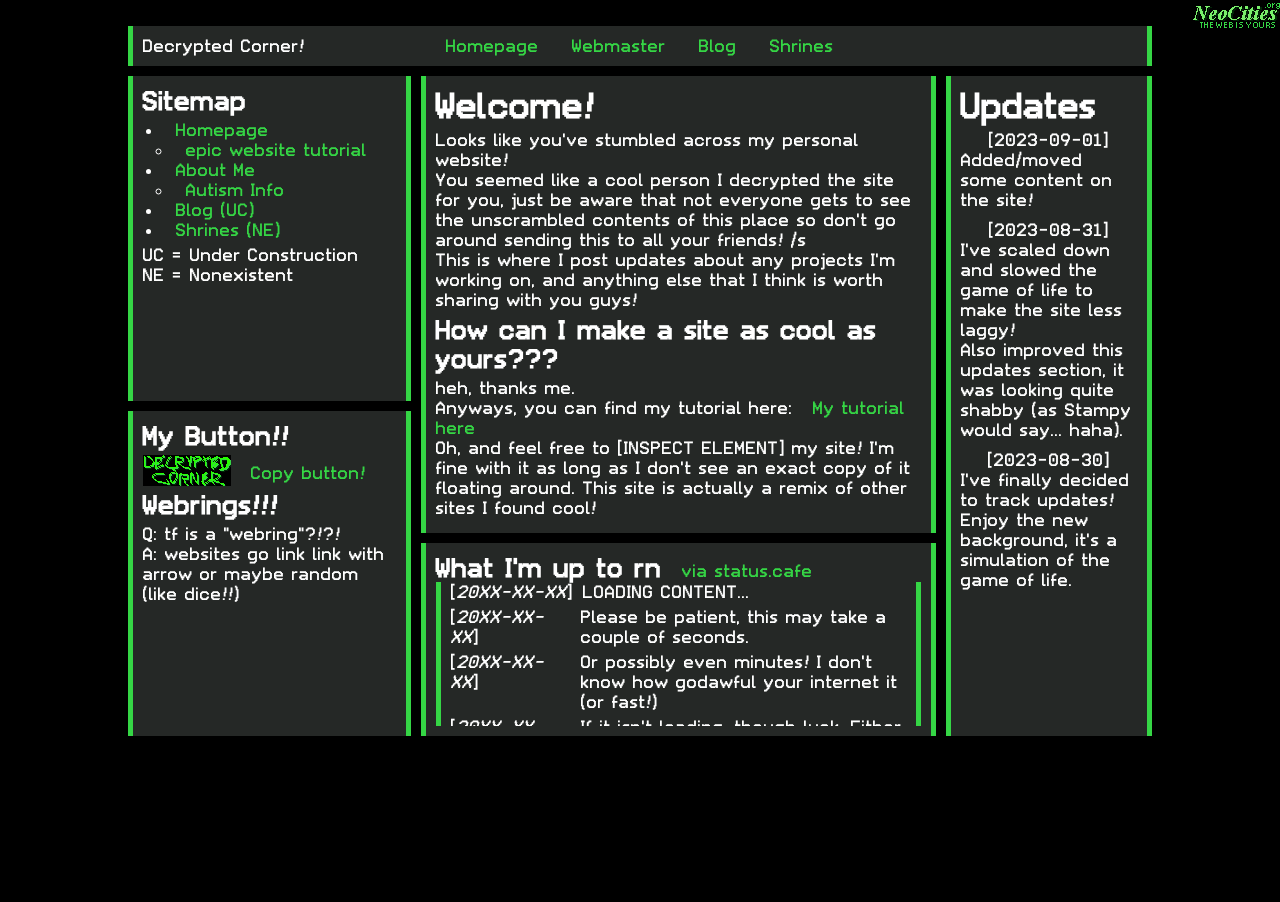
<file: index.html>
<!DOCTYPE html>
<html lang="en">
  <head>

    <meta charset="UTF-8">
    <meta name="viewport" content="width=device-width, initial-scale=1.0">
    <title>Decrypted Corner</title>
    <link href="style.css" rel="stylesheet" type="text/css" media="all">

    <script src="Scripts/SiteBG.js" defer></script>
    <script src="Scripts/SiteFX.js" defer></script>
    <script src="Scripts/CopyToClip.js" defer></script>
    <script src="Scripts/GetStatusCafeFeed.js" defer></script>

  </head>
  
  <body>

    <canvas id="canvas" width="200" height="200">
      This text is displayed if your browser does not support HTML5 Canvas.
    </canvas>

    <header class="content">
      <!-- Site name/logo -->
      <div id="logo">
        <p>Decrypted Corner!</p>
      </div>

      <nav>
        <a href="index.html">Homepage</a>
        <a href="about_me.html">Webmaster</a>
        <a href="blogs.html">Blog</a>
        <a href="not_found.html">Shrines</a>
      </nav>
    </header>
    
    <main>
      <div class="content-row">
        <div class="content-column" style="flex: 11;">
          <div class="content">
            <h2>
              Sitemap
            </h2>
            <ul>
              <li><a href="index.html">Homepage</a></li>
              <ul>
                <li><a href="how-to-website.html">epic website tutorial</a></li>
              </ul>
              <li><a href="about_me.html">About Me</a></li>
              <ul>
                <li><a href="autism_info.html">Autism Info</a></li>
              </ul>
              <li><a href="blogs.html">Blog (UC)</a></li>
              <li><a href="not_found.html">Shrines (NE)</a></li>
            </ul>
            <p>
              UC = Under Construction<br>
              NE = Nonexistent
            </p>
          </div>

          <div class="content">
            <h2>
              My Button!!
            </h2>
            <a class="button center-inline" href="https://encrypteddvjjrxv.neocities.org" target="_blank">
              <img src="Images/Buttons/EncryptedCornerButton.png">
            </a>
            <a class="center-inline" onclick="copyToClipboard('text', this)">
              Copy button!
            </a>

            <h2>
              Webrings!!!
            </h2>
            <p>
              Q: tf is a "webring"?!?!<br>
              A: websites go link link with arrow or maybe random (like dice!!)
            </p>
          </div>
        </div>

        <div class="content-column" style="flex: 20;">
          <div class="content">
            <h1>
              Welcome!
            </h1>
            <p>
              Looks like you've stumbled across my personal website!<br>
              You seemed like a cool person I decrypted the site for you, just be aware that not everyone gets to see the unscrambled contents of this place so don't go around sending this to all your friends! /s<br>
              This is where I post updates about any projects I'm working on, and anything else that I think is worth sharing with you guys!
            </p>

            <h2>
              How can I make a site as cool as yours???
            </h2>
            <p class="inline">
              heh, thanks me.<br>
              Anyways, you can find my tutorial here: 
            </p>
            <a class="inline" href="how-to-website.html">My tutorial here</a><br>
            <p>
              Oh, and feel free to [INSPECT ELEMENT] my site! I'm fine with it as long as I don't see an exact copy of it floating around. This site is actually a remix of other sites I found cool!
            </p>
          </div>

          <div class="content" style="flex: 5;">
            <h2 class="inline">What I'm up to rn</h2>
            <a class="inline" href="https://status.cafe">via status.cafe</a><br>
            <div class="subcontent" id="status-cafe-feed">
              <div>
                <p>&lsqb;<i>20XX-XX-XX</i>&rsqb;</p>
                <p>LOADING CONTENT...</p>
              </div>
              <div>
                <p>&lsqb;<i>20XX-XX-XX</i>&rsqb;</p>
                <p>Please be patient, this may take a couple of seconds.</p>
              </div>
              <div>
                <p>&lsqb;<i>20XX-XX-XX</i>&rsqb;</p>
                <p>Or possibly even minutes! I don't know how godawful your internet it (or fast!)</p>
              </div>
              <div>
                <p>&lsqb;<i>20XX-XX-XX</i>&rsqb;</p>
                <p>If it isn't loading, though luck. Either something has changed behind the scenes and my site isn't up to date, or the server are down (possibly forever, that's scary to think about yet it's happened to so many old sites already)</p>
              </div>
              <div>
                <p>&lsqb;<i>20XX-XX-XX</i>&rsqb;</p>
                <p>HI FUTURE ME!!!! THIS IS A MESSAGE FROM 2023!!! DID YOU GET LAID YET????????? (i sincerely apoligize to anyone who isn't future me)</p>
              </div>
            </div>
          </div>
        </div>

        <div class="content-column" style="flex: 8;">
          <div class="content" style="flex: 8;">
            <h1>
              Updates
            </h1>
            <div class="feed" style="max-height: 35em;"> <!-- More recent entries at top! -->
              <div>
                <p>[2023-09-01]</p>
                <p>
                  Added/moved some content on the site!
                </p>
              </div>
              <div>
                <p>[2023-08-31]</p>
                <p>
                  I've scaled down and slowed the game of life to make the site less laggy!<br>
                  Also improved this updates section, it was looking quite shabby (as Stampy would say... haha).<br>
                </p>
              </div>
              <div>
                <p>[2023-08-30]</p>
                <p>
                  I've finally decided to track updates! Enjoy the new background, it's a simulation of the game of life.
                </p>
              </div>
            </div>
          </div>
        </div>
      </div>
    </main>

    <a id="neocities" class="button" href="https://neocities.org" target="_blank">
      <img src="Images/Buttons/dark-theme-neocities-button.png">
    </a>

  </body>
</html>
</file>
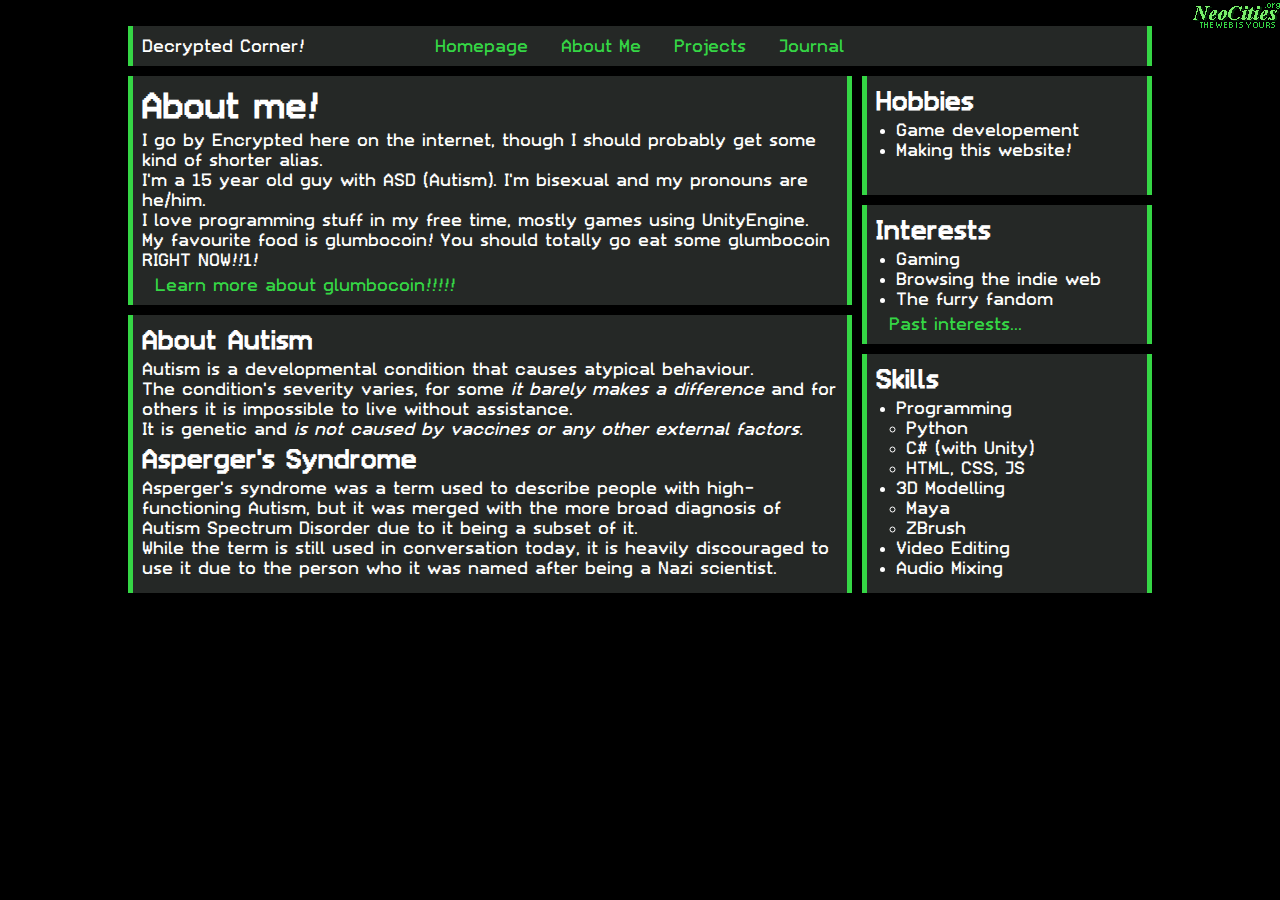
<file: about-me.html>
<!DOCTYPE html>
<html lang="en">
  <head>

    <meta charset="UTF-8">
    <meta name="viewport" content="width=device-width, initial-scale=1.0">
    <title>Decrypted Corner</title>
    <link href="style.css" rel="stylesheet" type="text/css" media="all">

  </head>
  
  <body>

    <header class="content">
      <!-- Site name/logo -->
      <div id="logo">
        <p>Decrypted Corner!</p>
      </div>

      <nav>
        <a href="index.html">Homepage</a>
        <a href="about-me.html">About Me</a>
        <a href="not_found.html">Projects</a>
        <a href="not_found.html">Journal</a>
      </nav>
    </header>
    
    <main>
      <div class="content-row">
        <div class="content-column" style="flex: 5;">
          <div class="content">
            <h1>
              About me!
            </h1>
            <p>
              I go by Encrypted here on the internet, though I should probably get some kind of shorter alias.<br>
              I'm a 15 year old guy with ASD (Autism). I'm bisexual and my pronouns are he/him.<br>
              I love programming stuff in my free time, mostly games using UnityEngine.<br>
              My favourite food is glumbocoin! You should totally go eat some glumbocoin RIGHT NOW!!1!<br>
            </p>
            <a href="not_found.html">Learn more about glumbocoin!!!!!</a>
          </div>
          <div class="content">
            <h2>
              About Autism
            </h2>
            <p>
              Autism is a developmental condition that causes atypical behaviour.<br>
              The condition's severity varies, for some <em>it barely makes a difference</em> and for others it is impossible to live without assistance.<br>
              It is genetic and <em>is not caused by vaccines or any other external factors.</em>
            </p>
            
            <h2>
              Asperger's Syndrome
            </h2>
            <p>
              Asperger's syndrome was a term used to describe people with high-functioning Autism, but it was merged with the more broad diagnosis of Autism Spectrum Disorder due to it being a subset of it.<br>
              While the term is still used in conversation today, it is heavily discouraged to use it due to the person who it was named after being a Nazi scientist.
            </p>
          </div>
        </div>
        
        <div class="content-column" style="flex: 2;">
          <div class="content">
            <h2>
              Hobbies
            </h2>
            <ul>
              <li>Game developement</li>
              <li>Making this website!</li>
            </ul>
          </div>
          <div class="content">
            <h2>
              Interests
            </h2>
            <ul>
              <li>Gaming</li>
              <li>Browsing the indie web</li>
              <li>The furry fandom</li>
            </ul>
            <a href="not_found.html">Past interests...</a>
          </div>
          <div class="content">
            <h2>
              Skills
            </h2>
            <ul>
              <li>Programming</li>
              <ul>
                <li>Python</li>
                <li>C# (with Unity)</li>
                <li>HTML, CSS, JS</li>
              </ul>
              <li>3D Modelling</li>
              <ul>
                <li>Maya</li>
                <li>ZBrush</li>
              </ul>
              <li>Video Editing</li>
              <li>Audio Mixing</li>
            </ul>
          </div>
        </div>
      </div>

    </main>

    <a id="neocities" class="button" href="https://neocities.org" target="_blank">
      <img src="Images/Buttons/dark-theme-neocities-button.png">
    </a>

  </body>
</html>
</file>
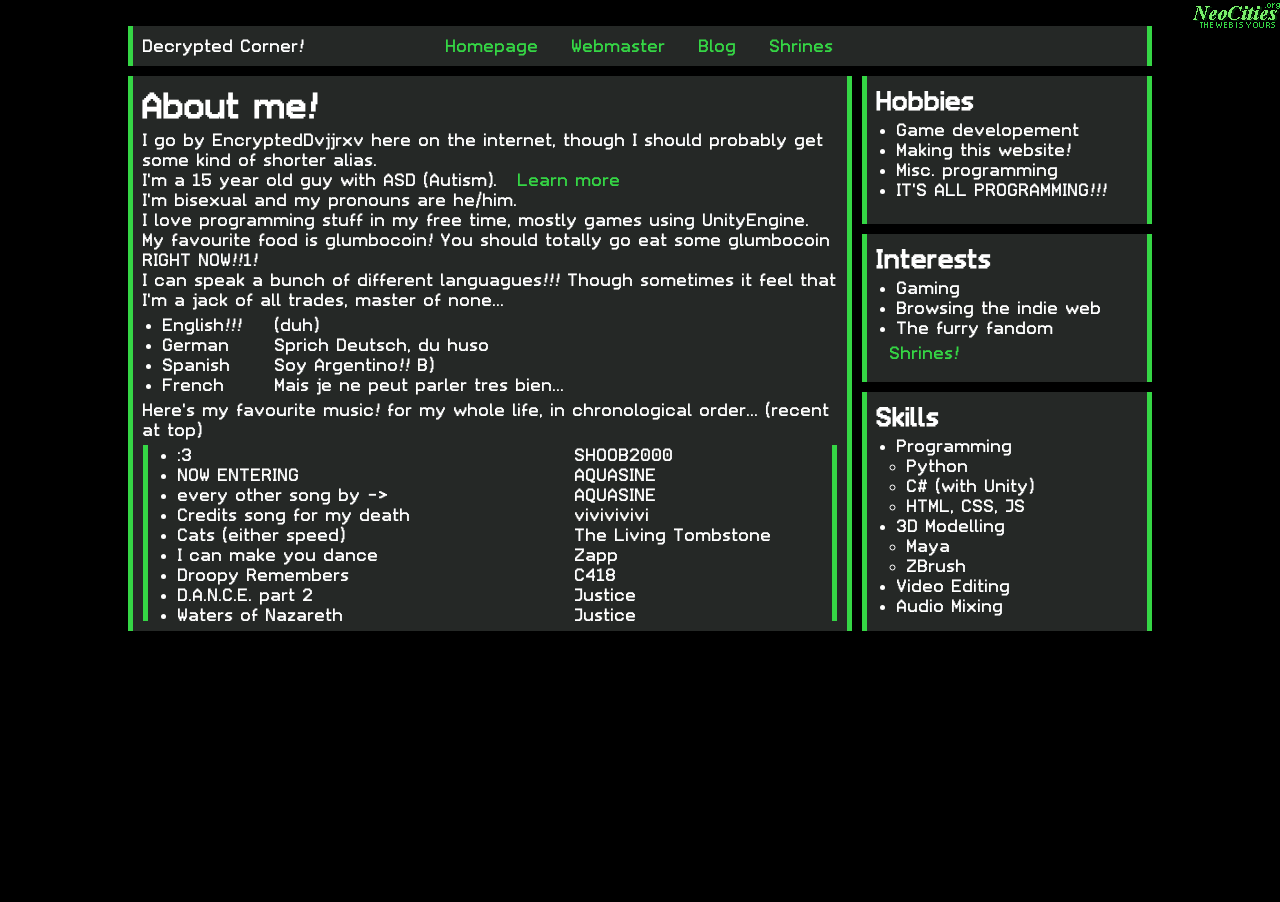
<file: about_me.html>
<!DOCTYPE html>
<html lang="en">
  <head>

    <meta charset="UTF-8">
    <meta name="viewport" content="width=device-width, initial-scale=1.0">
    <title>Decrypted Corner</title>
    <link href="style.css" rel="stylesheet" type="text/css" media="all">
    
    <script src="Scripts/SiteBG.js" defer></script>
    <script src="Scripts/SiteFX.js" defer></script>

  </head>
  
  <body>

    <canvas id="canvas" width="200" height="200">
      This text is displayed if your browser does not support HTML5 Canvas.
    </canvas>

    <header class="content">
      <!-- Site name/logo -->
      <div id="logo">
        <p>Decrypted Corner!</p>
      </div>

      <nav>
        <a href="index.html">Homepage</a>
        <a href="about_me.html">Webmaster</a>
        <a href="blogs.html">Blog</a>
        <a href="not_found.html">Shrines</a>
      </nav>
    </header>
    
    <main>
      <div class="content-row">
        <div class="content-column" style="flex: 5;">
          <div class="content" style="flex: 5;">

            <h1>
              About me!
            </h1>

            <p class="inline">
              I go by EncryptedDvjjrxv here on the internet, though I should probably get some kind of shorter alias.<br>
              I'm a 15 year old guy with ASD (Autism).
            </p>
            <a href="autism_info.html">Learn more</a><br>

            <p class="inline">
              I'm bisexual and my pronouns are he/him.<br>
              I love programming stuff in my free time, mostly games using UnityEngine.<br>
              My favourite food is glumbocoin! You should totally go eat some glumbocoin RIGHT NOW!!1!<br>
            </p>

            <p>
              I can speak a bunch of different languagues!!! Though sometimes it feel that I'm a jack of all trades, master of none...
            </p>
            <div class="ul-table">
              <ul class="ul-column">
                <li>English!!!</li>
                <li>German</li>
                <li>Spanish</li>
                <li>French</li>
              </ul>
              <ul class="ul-column text-column">
                <li>(duh)</li>
                <li>Sprich Deutsch, du huso</li>
                <li>Soy Argentino!! B)</li>
                <li>Mais je ne peut parler tres bien... </li>
              </ul>
            </div>

            <p>
              Here's my favourite music! for my whole life, in chronological order... (recent at top)
            </p> <!--why not go all the way back to when i was a kid??? (shutup im a teen its different)-->
            <div class="subcontent" style="max-height: 11em;">
              <div class="ul-table">
                <ul class="ul-column">
                  <li>:3</li>
                  <li>NOW ENTERING</li>
                  <li>every other song by -></li>
                  <li>Credits song for my death</li>
                  <li>Cats (either speed)</li>
                  <li>I can make you dance</li>
                  <li>Droopy Remembers</li>
                  <li>D.A.N.C.E. part 2</li>
                  <li>Waters of Nazareth</li>
                  <li>Stress</li>
                  <li>Genesis</li>
                  <li>Too Long/Steam Machine</li>
                  <li>Around the World (x144)</li>
                  <li>Harder Better Faster Stronger</li>
                  <li>mainstream pop & rock & stuff</li>
                  <li>Undertale OST</li>
                  <li>You reposted in the wrong neighborhood</li>
                  <li>Chirp (thx to Stampy)</li>
                  <li>Minecraft Vol. Alpha</li>
                  <li>Rock/Old pop</li>
                  <li>Argentine Rock</li>
                </ul>
                <ul class="ul-column text-column">
                  <li>SHOOB2000</li>
                  <li>AQUASINE</li>
                  <li>AQUASINE</li>
                  <li>vivivivivi</li>
                  <li>The Living Tombstone</li>
                  <li>Zapp</li>
                  <li>C418</li>
                  <li>Justice</li>
                  <li>Justice</li>
                  <li>Justice</li>
                  <li>Justice</li>
                  <li>Daft Punk</li>
                  <li>Daft Punk</li>
                  <li>Daft Punk</li>
                  <li>ugh</li>
                  <li>Toby Fox</li>
                  <li>Shokk</li>
                  <li>C418</li>
                  <li>C418</li>
                  <li>(mostly ACDC/MJ)</li>
                  <li>(mostly Soda Stereo/Virus)</li>
                </ul>
              </div>
            </div>
          </div>
        </div>
        
        <div class="content-column" style="flex: 2;">
          <div class="content">
            <h2>
              Hobbies
            </h2>
            <ul>
              <li>Game developement</li>
              <li>Making this website!</li>
              <li>Misc. programming</li>
              <li>IT'S ALL PROGRAMMING!!!</li>
            </ul>
          </div>
          <div class="content">
            <h2>
              Interests
            </h2>
            <ul>
              <li>Gaming</li>
              <li>Browsing the indie web</li>
              <li>The furry fandom</li>
            </ul>
            <a href="not_found.html">Shrines!</a>
          </div>
          <div class="content">
            <h2>
              Skills
            </h2>
            <ul>
              <li>Programming</li>
              <ul>
                <li>Python</li>
                <li>C# (with Unity)</li>
                <li>HTML, CSS, JS</li>
              </ul>
              <li>3D Modelling</li>
              <ul>
                <li>Maya</li>
                <li>ZBrush</li>
              </ul>
              <li>Video Editing</li>
              <li>Audio Mixing</li>
            </ul>
          </div>
        </div>
      </div>

    </main>

    <a id="neocities" class="button" href="https://neocities.org" target="_blank">
      <img src="Images/Buttons/dark-theme-neocities-button.png">
    </a>

  </body>
</html>
</file>
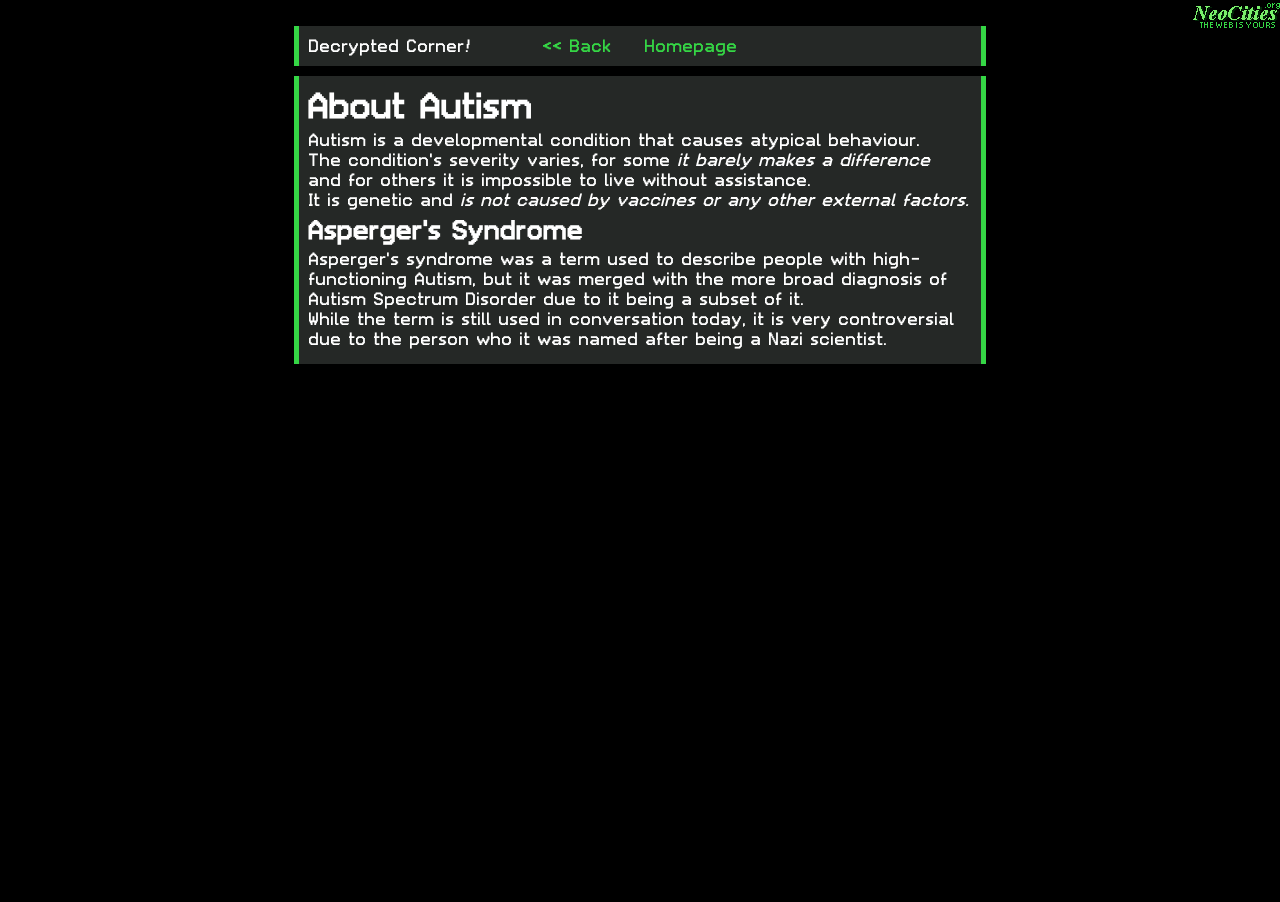
<file: autism_info.html>
<!DOCTYPE html>
<html lang="en">
  <head>

    <meta charset="UTF-8">
    <meta name="viewport" content="width=device-width, initial-scale=1.0">
    <title>AAAAAHHHHHHHHHHHHHHHHHHHH</title>
    <link href="style.css" rel="stylesheet" type="text/css" media="all">
    
    <script src="Scripts/SiteBG.js" defer></script>
    <script src="Scripts/SiteFX.js" defer></script>

  </head>
  
  <body class="microsite">

    <canvas id="canvas" width="200" height="200">
      This text is displayed if your browser does not support HTML5 Canvas.
    </canvas>

    <header class="content">
      <!-- Site name/logo -->
      <div id="logo">
        <p>Decrypted Corner!</p>
      </div>

      <nav>
        <a onclick="history.back()">&lt;&lt; Back</a>
        <a href="index.html">Homepage</a>
      </nav>
    </header>
    
    <main>
      <div class="content">
        <h1>
          About Autism
        </h1>
        <p>
          Autism is a developmental condition that causes atypical behaviour.<br>
          The condition's severity varies, for some <em>it barely makes a difference</em> and for others it is impossible to live without assistance.<br>
          It is genetic and <em>is not caused by vaccines or any other external factors.</em>
        </p>
        
        <h2>
          Asperger's Syndrome
        </h2>
        <p>
          Asperger's syndrome was a term used to describe people with high-functioning Autism, but it was merged with the more broad diagnosis of Autism Spectrum Disorder due to it being a subset of it.<br>
          While the term is still used in conversation today, it is very controversial due to the person who it was named after being a Nazi scientist.
        </p>
      </div>
    </main>

    <a id="neocities" class="button" href="https://neocities.org" target="_blank">
      <img src="Images/Buttons/dark-theme-neocities-button.png">
    </a>

  </body>

</html>
</file>
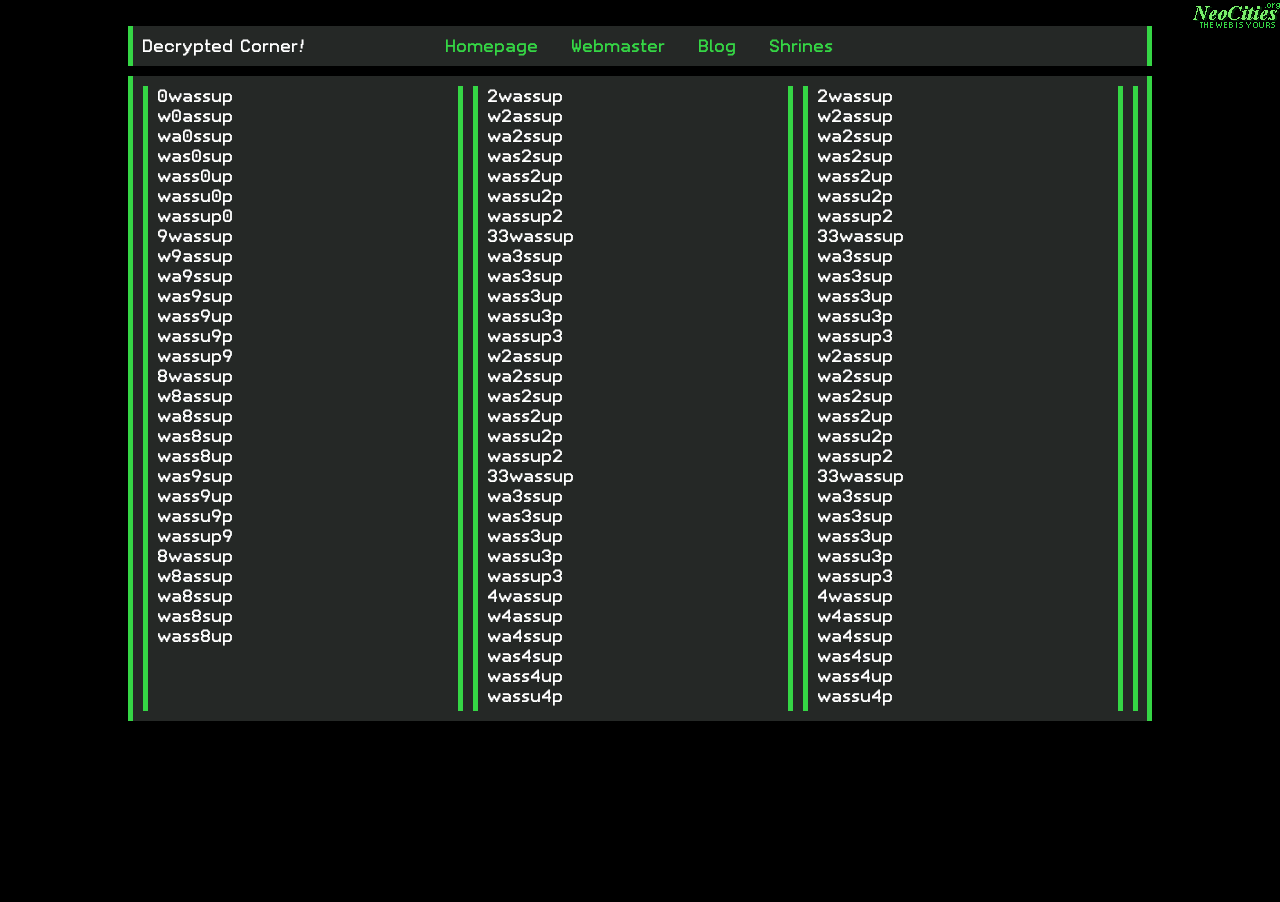
<file: blogs.html>
<!DOCTYPE html>
<html lang="en">
  <head>

    <meta charset="UTF-8">
    <meta name="viewport" content="width=device-width, initial-scale=1.0">
    <title>Decrypted Corner</title>
    <link href="style.css" rel="stylesheet" type="text/css" media="all">
    
    <script src="Scripts/SiteBG.js" defer></script>
    <script src="Scripts/SiteFX.js" defer></script>

  </head>
  
  <body>

    <canvas id="canvas" width="200" height="200">
      This text is displayed if your browser does not support HTML5 Canvas.
    </canvas>

    <header class="content">
      <!-- Site name/logo -->
      <div id="logo">
        <p>Decrypted Corner!</p>
      </div>

      <nav>
        <a href="index.html">Homepage</a>
        <a href="about_me.html">Webmaster</a>
        <a href="blogs.html">Blog</a>
        <a href="not_found.html">Shrines</a>
      </nav>
    </header>
    
    <main>
      <div class="content-row">
        <div class="content horizontal-scroll">
          <div class="subcontent blog-post">
            <p>
              0wassup<br>
              w0assup<br>
              wa0ssup<br>
              was0sup<br>
              wass0up<br>
              wassu0p<br>
              wassup0<br>
              9wassup<br>
              w9assup<br>
              wa9ssup<br>
              was9sup<br>
              wass9up<br>
              wassu9p<br>
              wassup9<br>
              8wassup<br>
              w8assup<br>
              wa8ssup<br>
              was8sup<br>
              wass8up<br>
              was9sup<br>
              wass9up<br>
              wassu9p<br>
              wassup9<br>
              8wassup<br>
              w8assup<br>
              wa8ssup<br>
              was8sup<br>
              wass8up<br>
            </p>
          </div>
          <div class="subcontent blog-post">
            <p>
              2wassup<br>
              w2assup<br>
              wa2ssup<br>
              was2sup<br>
              wass2up<br>
              wassu2p<br>
              wassup2<br>
              33wassup<br>
              wa3ssup<br>
              was3sup<br>
              wass3up<br>
              wassu3p<br>
              wassup3<br>
              w2assup<br>
              wa2ssup<br>
              was2sup<br>
              wass2up<br>
              wassu2p<br>
              wassup2<br>
              33wassup<br>
              wa3ssup<br>
              was3sup<br>
              wass3up<br>
              wassu3p<br>
              wassup3<br>
              4wassup<br>
              w4assup<br>
              wa4ssup<br>
              was4sup<br>
              wass4up<br>
              wassu4p<br>
            </p>
          </div>
          <div class="subcontent blog-post">
            <p>
              2wassup<br>
              w2assup<br>
              wa2ssup<br>
              was2sup<br>
              wass2up<br>
              wassu2p<br>
              wassup2<br>
              33wassup<br>
              wa3ssup<br>
              was3sup<br>
              wass3up<br>
              wassu3p<br>
              wassup3<br>
              w2assup<br>
              wa2ssup<br>
              was2sup<br>
              wass2up<br>
              wassu2p<br>
              wassup2<br>
              33wassup<br>
              wa3ssup<br>
              was3sup<br>
              wass3up<br>
              wassu3p<br>
              wassup3<br>
              4wassup<br>
              w4assup<br>
              wa4ssup<br>
              was4sup<br>
              wass4up<br>
              wassu4p<br>
            </p>
          </div>
          <div class="subcontent blog-post">
            <p>
              2wassup<br>
              w2assup<br>
              wa2ssup<br>
              was2sup<br>
              wass2up<br>
              wassu2p<br>
              wassup2<br>
              33wassup<br>
              wa3ssup<br>
              was3sup<br>
              wass3up<br>
              wassu3p<br>
              wassup3<br>
              w2assup<br>
              wa2ssup<br>
              was2sup<br>
              wass2up<br>
              wassu2p<br>
              wassup2<br>
              33wassup<br>
              wa3ssup<br>
              was3sup<br>
              wass3up<br>
              wassu3p<br>
              wassup3<br>
              4wassup<br>
              w4assup<br>
              wa4ssup<br>
              was4sup<br>
              wass4up<br>
              wassu4p<br>
            </p>
          </div>
        </div>
      </div>
    </main>

    <a id="neocities" class="button" href="https://neocities.org" target="_blank">
      <img src="Images/Buttons/dark-theme-neocities-button.png">
    </a>

  </body>
</html>
</file>
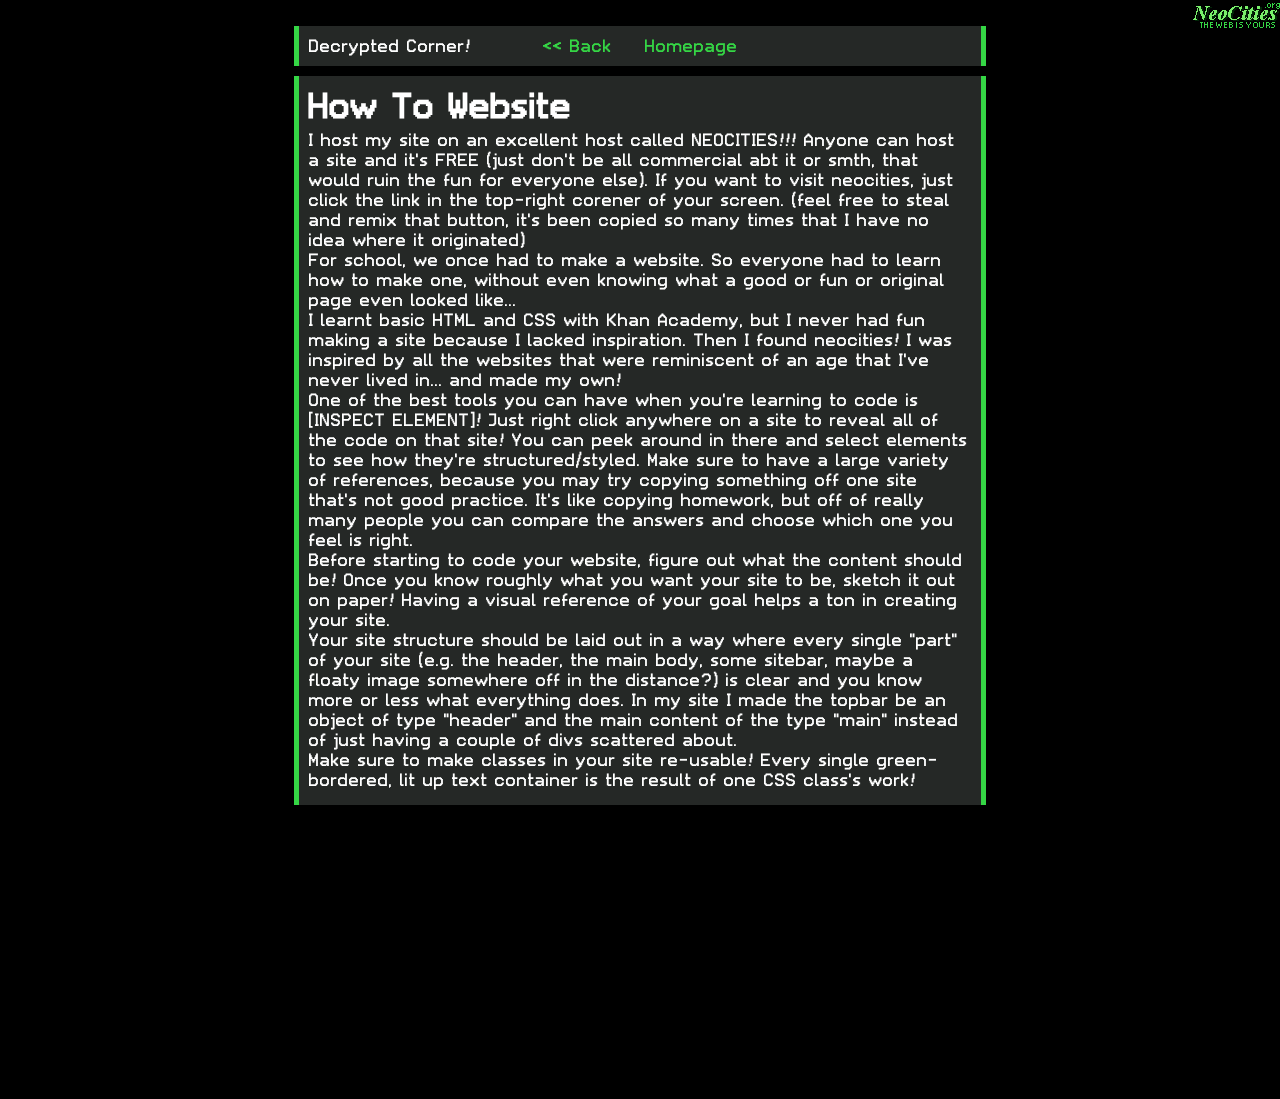
<file: how-to-website.html>
<!DOCTYPE html>
<html lang="en">
  <head>

    <meta charset="UTF-8">
    <meta name="viewport" content="width=device-width, initial-scale=1.0">
    <title>&lt;Decrypted Corner&gt;</title>
    <link href="style.css" rel="stylesheet" type="text/css" media="all">
    
    <script src="Scripts/SiteBG.js" defer></script>
    <script src="Scripts/SiteFX.js" defer></script>

  </head>
  
  <body class="microsite">

    <canvas id="canvas" width="200" height="200">
      This text is displayed if your browser does not support HTML5 Canvas.
    </canvas>

    <header class="content">
      <!-- Site name/logo -->
      <div id="logo">
        <p>Decrypted Corner!</p>
      </div>

      <nav>
        <a onclick="history.back()">&lt;&lt; Back</a>
        <a href="index.html">Homepage</a>
      </nav>
    </header>
    
    <main>
      <div class="content">
        <h1>
          How To Website
        </h1>
        <p>
          I host my site on an excellent host called NEOCITIES!!! Anyone can host a site and it's FREE (just don't be all commercial abt it or smth, that would ruin the fun for everyone else). If you want to visit neocities, just click the link in the top-right corener of your screen. (feel free to steal and remix that button, it's been copied so many times that I have no idea where it originated)<br>
          For school, we once had to make a website. So everyone had to learn how to make one, without even knowing what a good or fun or original page even looked like...<br>
          I learnt basic HTML and CSS with Khan Academy, but I never had fun making a site because I lacked inspiration. Then I found neocities! I was inspired by all the websites that were reminiscent of an age that I've never lived in... and made my own!<br>
          One of the best tools you can have when you're learning to code is [INSPECT ELEMENT]! Just right click anywhere on a site to reveal all of the code on that site! You can peek around in there and select elements to see how they're structured/styled. Make sure to have a large variety of references, because you may try copying something off one site that's not good practice. It's like copying homework, but off of really many people you can compare the answers and choose which one you feel is right.<br>
          Before starting to code your website, figure out what the content should be! Once you know roughly what you want your site to be, sketch it out on paper! Having a visual reference of your goal helps a ton in creating your site.<br>
          Your site structure should be laid out in a way where every single "part" of your site (e.g. the header, the main body, some sitebar, maybe a floaty image somewhere off in the distance?) is clear and you know more or less what everything does. In my site I made the topbar be an object of type "header" and the main content of the type "main" instead of just having a couple of divs scattered about.<br>
          Make sure to make classes in your site re-usable! Every single green-bordered, lit up text container is the result of one CSS class's work!
        </p>
      </div>
    </main>

    <a id="neocities" class="button" href="https://neocities.org" target="_blank">
      <img src="Images/Buttons/dark-theme-neocities-button.png">
    </a>

  </body>

</html>
</file>
<file: style.css>
/* CSS is how you can add style to your website, such as colors, fonts, and positioning of your
   HTML content. To learn how to do something, just try searching Google for questions like
   "how to change link color." */

:root {
  --bg-color: #000000;
  --bg-accent: #012507;
  --fg-color: #363b38e7; /* foreground color */
  --fg-accent: #727b7453; /* foreground color, when the area is not hovered over */
  --text-color: #ffffff;
  --accent1: #78ef6a;
  --accent2: #35d645;
  --transparent: #00000000;

  --main-font: "Videotype";
  --font-size: 1em; /* 1em == "medium" */

  --site-margin: 10%;
  --microsite-margin: 23%;
  --top-margin: 2%;
  --border-size: 5px;
  --padding: 10px;
  --text-padding: 5px;
  --padding-navbar: 5px;

  --transition-duration: 120ms;
}

/* #region GLOBAL */

* {
  box-sizing: border-box;
}

@font-face {
  font-family: "Videotype";
  src: url("Assets/videotype.otf") format("opentype");
}

body {
  background-color: var(--bg-color);
  color: var(--text-color);

  margin: var(--site-margin);
  margin-top: var(--top-margin);

  font-family: var(--main-font);
  font-size: var(--font-size);

  display: block;
  overflow: hidden; /* Hide scrollbars */
}

/* #endregion */

/* #region MICROSITE */

.microsite {
  margin: var(--microsite-margin);
  margin-top: var(--top-margin);
}

/* #endregion */

/* #region TEXT ELEMENTS */
  
br {
  display: block; /* makes it have a width */
  content: ""; /* clears default height */
  margin-top: var(--text-padding); /* change this to whatever height you want it */
}

h1 {
  margin: 0;
  margin-bottom: var(--text-padding);
}

h2 {
  margin: 0;
  margin-bottom: var(--text-padding);
}

h3 {
  margin: 0;
  margin-bottom: var(--text-padding);
}

p {
  margin: 0;
  margin-bottom: var(--text-padding);
}

header p {
  margin: 0;
}

a {
  text-decoration: none;

  color: var(--accent2);
  transition: var(--transition-duration);
}

a:hover {
  color: var(--accent1);
}

a::before {
  content: "[ ";
  color: var(--transparent);
}

a:hover::before {
  color: var(--accent1);
}

a::after {
  content: " ]";
  color: var(--transparent);
}

a:hover::after {
  color: var(--accent1);
}

ul {
  display: block;
  list-style-type: disc;
  margin-block: 0;
  margin-bottom: var(--text-padding);
  margin-inline-start: 20px;
  margin-inline-end: 0;
  padding-inline-start: 0
}

ul ul {
  display: block;
  list-style-type: circle;
  margin-block: 0;
  margin-inline-start: 10px;
  margin-inline-end: 0;
  padding-inline-start: 0
}

/* #endregion */

/* #region CONTENT CLASS */

main {
  display: flex;
  flex-flow: column nowrap;
  gap: var(--padding);
}

.content-row {
  display: flex;
  flex-flow: row nowrap;
  gap: var(--padding);
}

.content-column {
  display: flex;
  flex-flow: column nowrap;
  gap: var(--padding);
}

.content {
  position: relative;

  flex: 1;

  padding: var(--padding);

  border-left: var(--border-size) solid;
  border-right: var(--border-size) solid;

  background-color: var(--fg-accent);
  border-color: var(--accent2);

  transition: var(--transition-duration);
}

.content:hover {
  background-color: var(--fg-color);
  border-color: var(--accent1);
}

.subcontent {
  /* max-height should be specified in <tag style="max-height: Xem;"> */

  overflow: auto;

  flex: 1;

  padding: var(--padding);
  padding-top: 0;
  padding-bottom: 0;

  border-left: var(--border-size) solid;
  border-right: var(--border-size) solid;
  border-color: var(--accent2);

  transition: var(--transition-duration);
}

.subcontent:hover {
  border-color: var(--accent1);
}

/* #endregion */

/* #region HEADER */

header {
  display: flex;
  align-items: center;

  margin-bottom: var(--padding);
}

nav {
  position: absolute;
  left: 50%;
  transform: translate(-50%, 0);
}

/* #endregion */

/* #region NEOCITIES LINK */

#neocities {
  position: absolute;
  right: 0;
  top: 0;
}

/* #endregion */

/* #region SITE BUTTON */

.button {
  padding: 0;
  margin: 0;
  border: none;
}

.button::before {
  content: "";
}

.button::after {
  content: "";
}

.button:hover {
  border: none;
}

.button a {
  display: inline;
}

.button img {
  display: block;
}

/* #endregion */

/* #region INLINE */

.inline {
  display: inline;
}

.inline img {
  display: inline;
}

.center-inline {
  display: inline;
  vertical-align: middle;
}

.center-inline img {
  display: inline;
}

/* #endregion */

/* #region UL-TABLE */

.ul-table {
  display: flex;
  align-content: flex-start;
}

.ul-column {
  width: fit-content;
}

.ul-column li {
  width: auto;
}

.text-column {
  list-style: none;
  margin: 0;
  margin-left: 2em;
}

.text-column li {
  width: auto;
}

/* #endregion */

/* #region FEED */

.feed {
  /* max-height should be specified in <tag style="max-height: Xem;"> */
  overflow: auto;
}

.feed div {
  margin-bottom: var(--padding);
}

.feed div :first-child {
  text-align: center;
}

.feed p {
  margin: 0;
}
  
.feed br {
  margin: 0;
}

/* #endregion */

/* #region MISC CLASSES */

.blog-post {
  max-height: 40em;
  min-width: 20em;
}

.horizontal-scroll {
  /* max-height should be specified in <tag style="max-height: Xem;"> */
  
  display: flex;
  flex-flow: row nowrap;
  gap: var(--padding);

  overflow-x: auto;
}

/* #endregion */

/* #region IDs */

#status-cafe-feed {
  max-height: 9em;
  overflow: auto;
}

#status-cafe-feed div {
  display: flex;
  flex-flow: row nowrap;
  gap: var(--padding);

  margin: 0;
  margin-bottom: var(--text-padding);
}

#status-cafe-feed p {
  margin: 0;
  min-width: 7.5em;
}

/* #endregion */

/* #region WEBKIT */


::-webkit-scrollbar {
  width: var(--border-size);
  height: var(--border-size);
  background: none;
}
::-webkit-scrollbar-track {
  background: none;
}
::-webkit-scrollbar-thumb {
  background: var(--accent2);
}
::-webkit-scrollbar-thumb:hover {
  background: var(--accent1);
}

/* #endregion */

/* #region CANVAS */

canvas {
  z-index: -1;
  border: 1px dotted black;
  position: absolute;
  top: 0;
  left: 0;
}

/* #endregion */


/* #region REGION */
/* #endregion */
</file>
